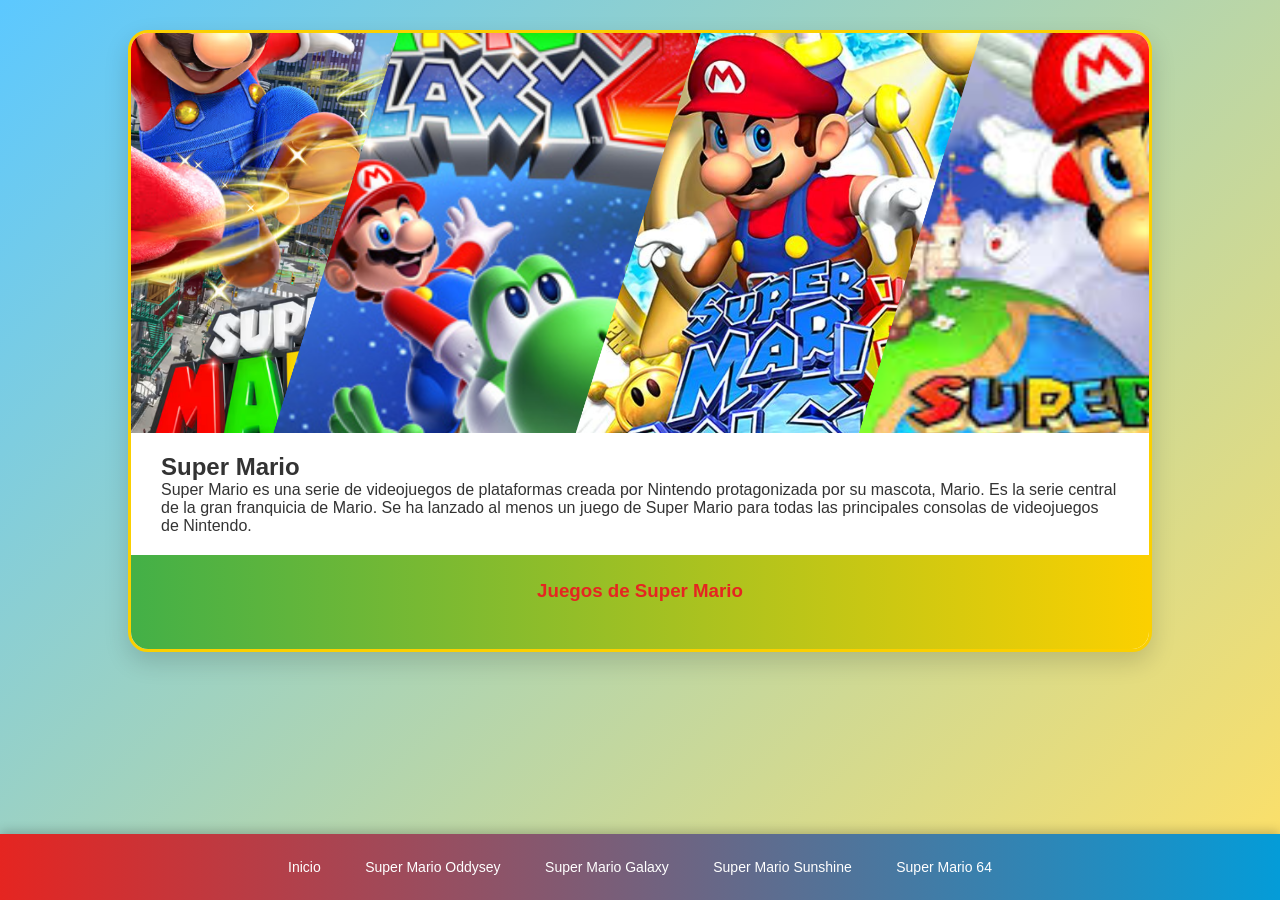
<file: Index.html>
<html lang="es">
        <head>
        <meta charset="UTF-8">
        <meta name="viewport" content="width=device-width, initial-scale=1.0">
    <title>Juegos de Super Mario</title>

    <link rel="stylesheet" href="css/Inicio.css">

        </head>
    <body>
    
      <nav>
    <a href="index.html">Inicio</a>
    
    <a href="Oddysey.html">Super Mario Oddysey</a>
    
    <a href="Galaxy.html">Super Mario Galaxy</a>
    
    <a href="Sunshine.html">Super Mario Sunshine</a>

    <a href="64.html">Super Mario 64</a>
    </nav>
    
        <div class="contenedor">
            <header>
                
            </header>
    <main>
     <div class="texto">
        
            <h2>Super Mario</h2>
                <p>Super Mario es una serie de videojuegos de plataformas creada por Nintendo protagonizada por su mascota, Mario.
                Es la serie central de la gran franquicia de Mario. Se ha lanzado al menos un juego de Super Mario para todas las principales consolas de videojuegos de Nintendo.

</p>

        </div>
    </main>

    <footer>
    <h3><a href="https://share.google/qNRFDyfNxE5aEiSK8" target="_blank" rel="noopener noreferrer"> Juegos de Super Mario</a>
        <br><br>
    </h3>
    </footer>
    </div>
    

    </body>
</html>
</file>
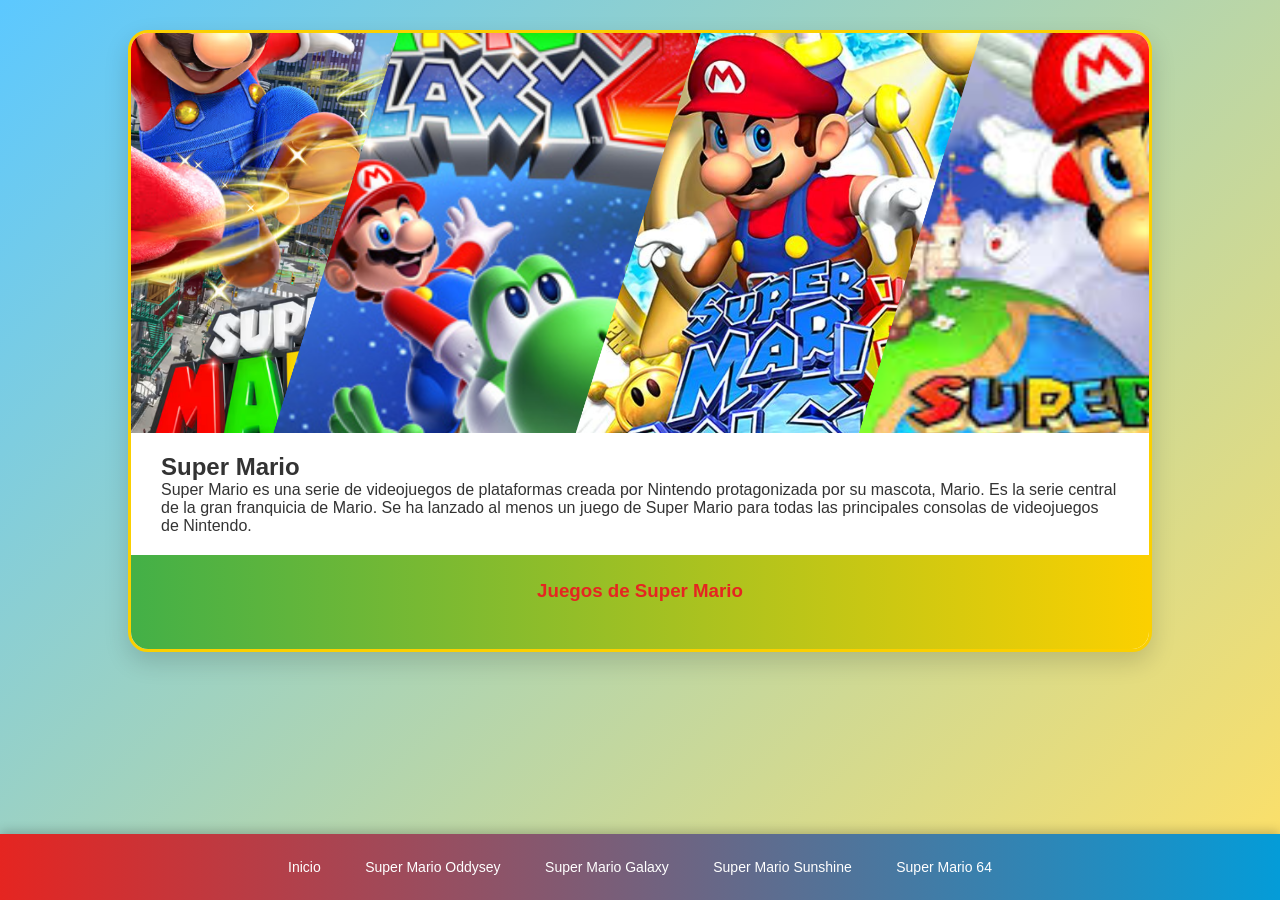
<file: index.html>
<html lang="es">
        <head>
        <meta charset="UTF-8">
        <meta name="viewport" content="width=device-width, initial-scale=1.0">
    <title>Juegos de Super Mario</title>

    <link rel="stylesheet" href="css/Inicio.css">

        </head>
    <body>
    
      <nav>
    <a href="index.html">Inicio</a>
    
    <a href="Oddysey.html">Super Mario Oddysey</a>
    
    <a href="Galaxy.html">Super Mario Galaxy</a>
    
    <a href="Sunshine.html">Super Mario Sunshine</a>

    <a href="64.html">Super Mario 64</a>
    </nav>
    
        <div class="contenedor">
            <header>
                
            </header>
    <main>
     <div class="texto">
        
            <h2>Super Mario</h2>
                <p>Super Mario es una serie de videojuegos de plataformas creada por Nintendo protagonizada por su mascota, Mario.
                Es la serie central de la gran franquicia de Mario. Se ha lanzado al menos un juego de Super Mario para todas las principales consolas de videojuegos de Nintendo.

</p>

        </div>
    </main>

    <footer>
    <h3><a href="https://share.google/qNRFDyfNxE5aEiSK8" target="_blank" rel="noopener noreferrer"> Juegos de Super Mario</a>
        <br><br>
    </h3>
    </footer>
    </div>
    

    </body>
</html>
</file>
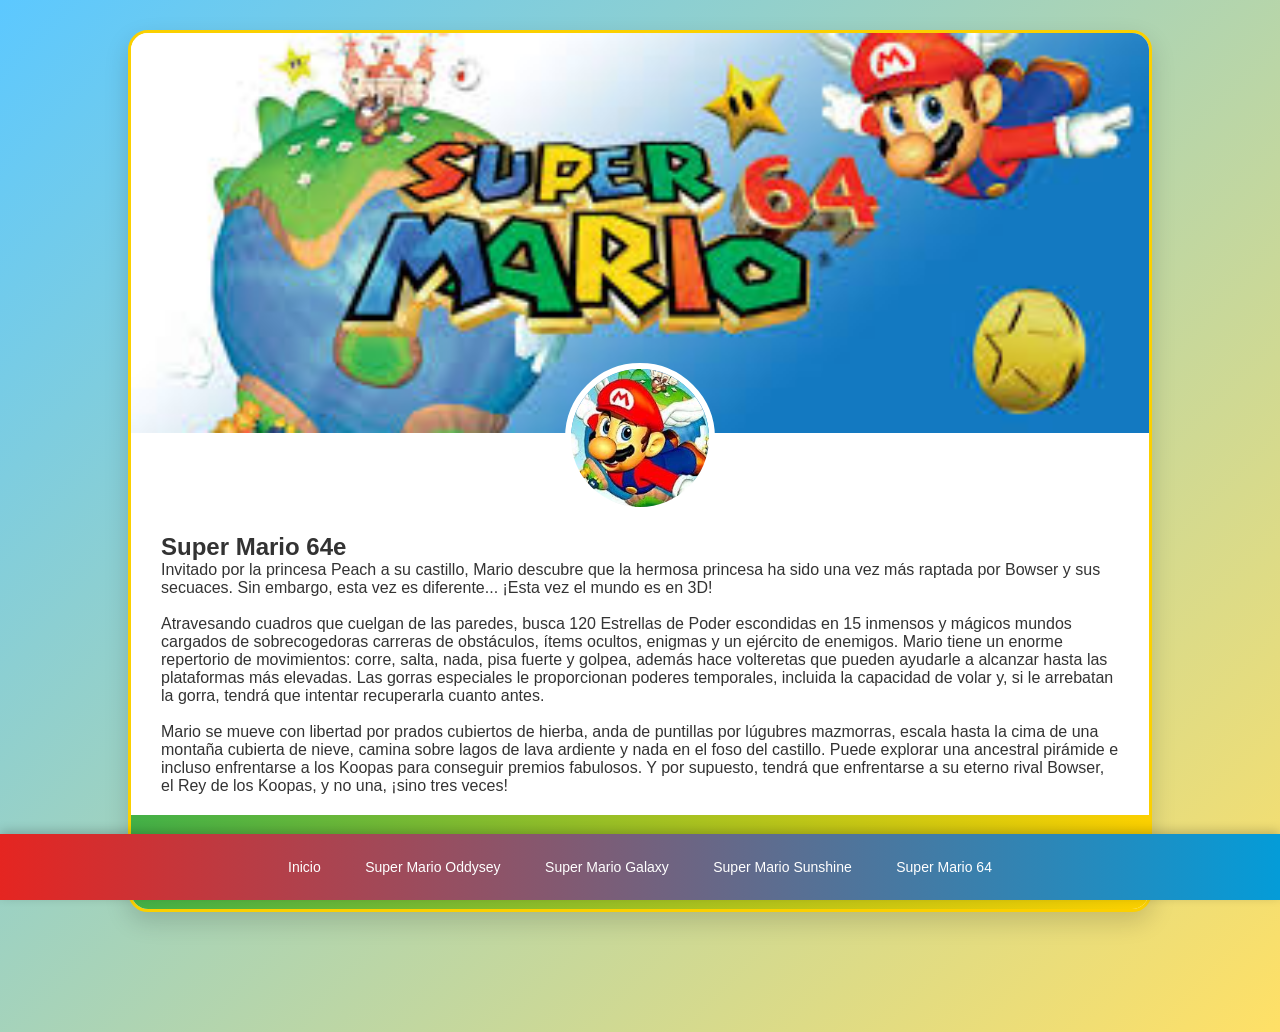
<file: 64.html>
<html lang="es">
        <head>
        <meta charset="UTF-8">
        <meta name="viewport" content="width=device-width, initial-scale=1.0">
    <title>Super Mario 64</title>

    <link rel="stylesheet" href="css/64.css">

        </head>
    <body>
    
      <nav>
    <a href="index.html">Inicio</a>
    
    <a href="Oddysey.html">Super Mario Oddysey</a>
    
    <a href="Galaxy.html">Super Mario Galaxy</a>
    
    <a href="Sunshine.html">Super Mario Sunshine</a>

    <a href="64.html">Super Mario 64</a>
    </nav>
    
        <div class="contenedor">
            <header>
                
            </header>
    <main>
        <div class="foto">
            <img src="Imagenes/Mario64.jpg" alt="">
    </div>
     <div class="texto">
        
            <h2>Super Mario 64e</h2>
                <p>Invitado por la princesa Peach a su castillo, Mario descubre que la hermosa princesa ha sido una vez más raptada por Bowser y sus secuaces. Sin embargo, esta vez es diferente... ¡Esta vez el mundo es en 3D!
                    <br><br>
                Atravesando cuadros que cuelgan de las paredes, busca 120 Estrellas de Poder escondidas en 15 inmensos y mágicos mundos cargados de sobrecogedoras carreras de obstáculos, ítems ocultos, enigmas y un ejército de enemigos. Mario tiene un enorme repertorio de movimientos: corre, salta, nada, pisa fuerte y golpea, además hace volteretas que pueden ayudarle a alcanzar hasta las plataformas más elevadas. Las gorras especiales le proporcionan poderes temporales, incluida la capacidad de volar y, si le arrebatan la gorra, tendrá que intentar recuperarla cuanto antes.
                    <br><br>
                Mario se mueve con libertad por prados cubiertos de hierba, anda de puntillas por lúgubres mazmorras, escala hasta la cima de una montaña cubierta de nieve, camina sobre lagos de lava ardiente y nada en el foso del castillo. Puede explorar una ancestral pirámide e incluso enfrentarse a los Koopas para conseguir premios fabulosos. Y por supuesto, tendrá que enfrentarse a su eterno rival Bowser, el Rey de los Koopas, y no una, ¡sino tres veces!</p>
        </div>
    </main>

    <footer>
    <h3><a href="https://www.nintendo.com/es-es/Juegos/Nintendo-64/Super-Mario-64-269745.html" target="_blank" rel="noopener noreferrer">Nintendo</a>
        <br><br>
    </h3>
    </footer>
    </div>
    

    </body>
</html>
</file>
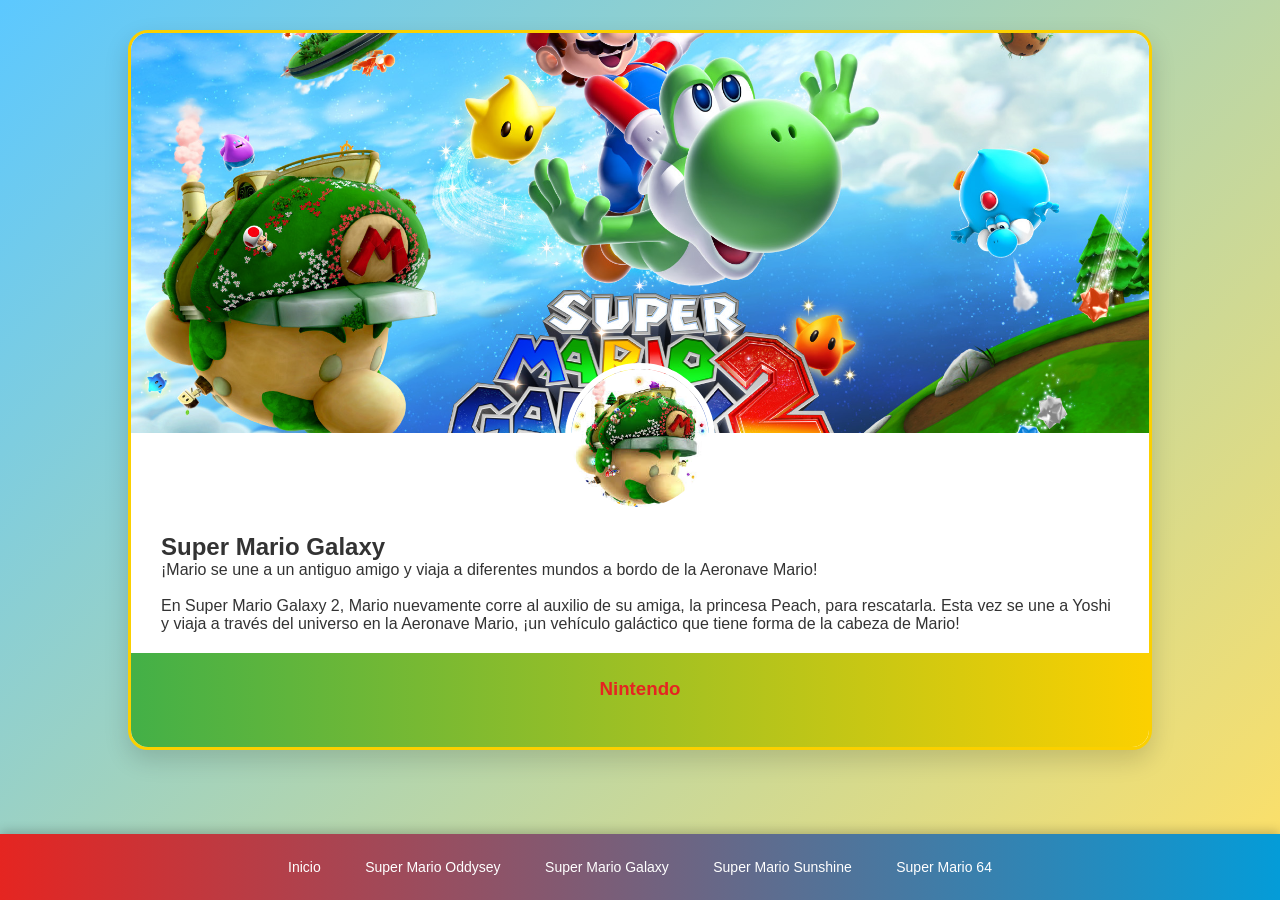
<file: Galaxy.html>
<html lang="es">
        <head>
        <meta charset="UTF-8">
        <meta name="viewport" content="width=device-width, initial-scale=1.0">
    <title>Super Mario Galaxy</title>

    <link rel="stylesheet" href="css/Galaxy.css">

        </head>
    <body>
    
      <nav>
    <a href="index.html">Inicio</a>
    
    <a href="Oddysey.html">Super Mario Oddysey</a>
    
    <a href="Galaxy.html">Super Mario Galaxy</a>
    
    <a href="Sunshine.html">Super Mario Sunshine</a>

    <a href="64.html">Super Mario 64</a>
    </nav>
    
        <div class="contenedor">
            <header>
                
            </header>
    <main>
        <div class="foto">
            <img src="Imagenes/Mario starship.jpg" alt="">
    </div>
     <div class="texto">
        
            <h2>Super Mario Galaxy</h2>
                <p>¡Mario se une a un antiguo amigo y viaja a diferentes mundos a bordo de la Aeronave Mario!
                    <br><br>
                En Super Mario Galaxy 2, Mario nuevamente corre al auxilio de su amiga, la princesa Peach, para rescatarla. Esta vez se une a Yoshi y viaja a través del universo en la Aeronave Mario, ¡un vehículo galáctico que tiene forma de la cabeza de Mario!</p>
        </div>
    </main>

    <footer>
    <h3><a href="https://www.nintendo.com/es-mx/store/products/super-mario-galaxy-plus-super-mario-galaxy-2-switch/" target="_blank" rel="noopener noreferrer">Nintendo</a>
        <br><br>
    </h3>
    </footer>
    </div>
    

    </body>
</html>
</file>
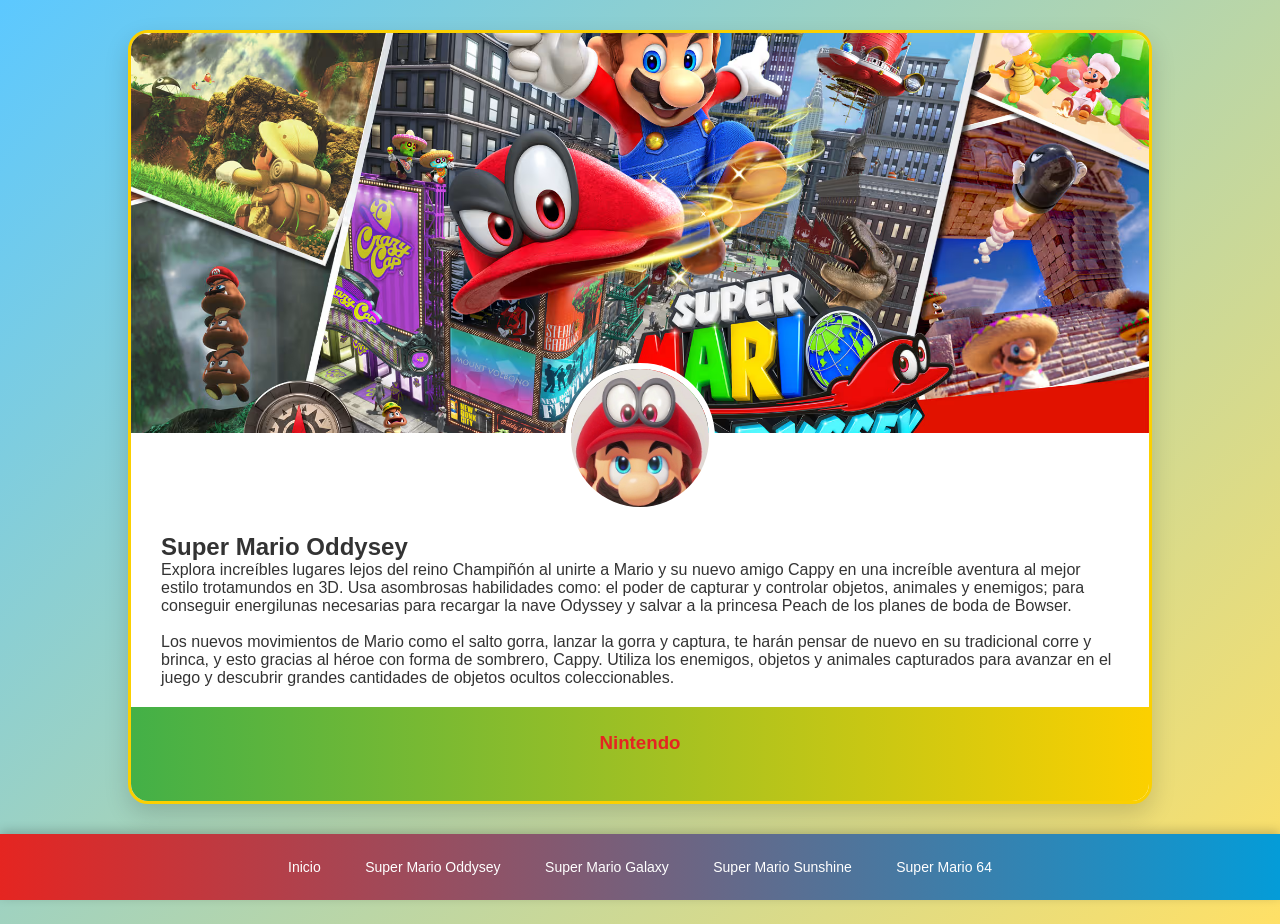
<file: Oddysey.html>
<html lang="es">
        <head>
        <meta charset="UTF-8">
        <meta name="viewport" content="width=device-width, initial-scale=1.0">
    <title>Super Mario Odyssey</title>

    <link rel="stylesheet" href="css/Oddysey.css">

        </head>
    <body>
    
      <nav>
    <a href="index.html">Inicio</a>
    
    <a href="Oddysey.html">Super Mario Oddysey</a>
    
    <a href="Galaxy.html">Super Mario Galaxy</a>
    
    <a href="Sunshine.html">Super Mario Sunshine</a>

    <a href="64.html">Super Mario 64</a>
    </nav>
    
        <div class="contenedor">
            <header>
                
            </header>
    <main>
        <div class="foto">
            <img src="Imagenes/Marioycappy.jpg" alt="">
    </div>
     <div class="texto">
        
            <h2>Super Mario Oddysey</h2>
                <p>Explora increíbles lugares lejos del reino Champiñón al unirte a Mario y su nuevo amigo Cappy en una increíble aventura al mejor estilo trotamundos en 3D. Usa asombrosas habilidades como: el poder de capturar y controlar objetos, animales y enemigos; para conseguir energilunas necesarias para recargar la nave Odyssey y salvar a la princesa Peach de los planes de boda de Bowser.
                <br><br>
                Los nuevos movimientos de Mario como el salto gorra, lanzar la gorra y captura, te harán pensar de nuevo en su tradicional corre y brinca, y esto gracias al héroe con forma de sombrero, Cappy. Utiliza los enemigos, objetos y animales capturados para avanzar en el juego y descubrir grandes cantidades de objetos ocultos coleccionables.</p>
        </div>
    </main>

    <footer>
    <h3><a href="https://www.nintendo.com/es-mx/store/products/super-mario-odyssey-switch/" target="_blank" rel="noopener noreferrer">Nintendo</a>
        <br><br>
    </h3>
    </footer>
    </div>
    

    </body>
</html>
</file>
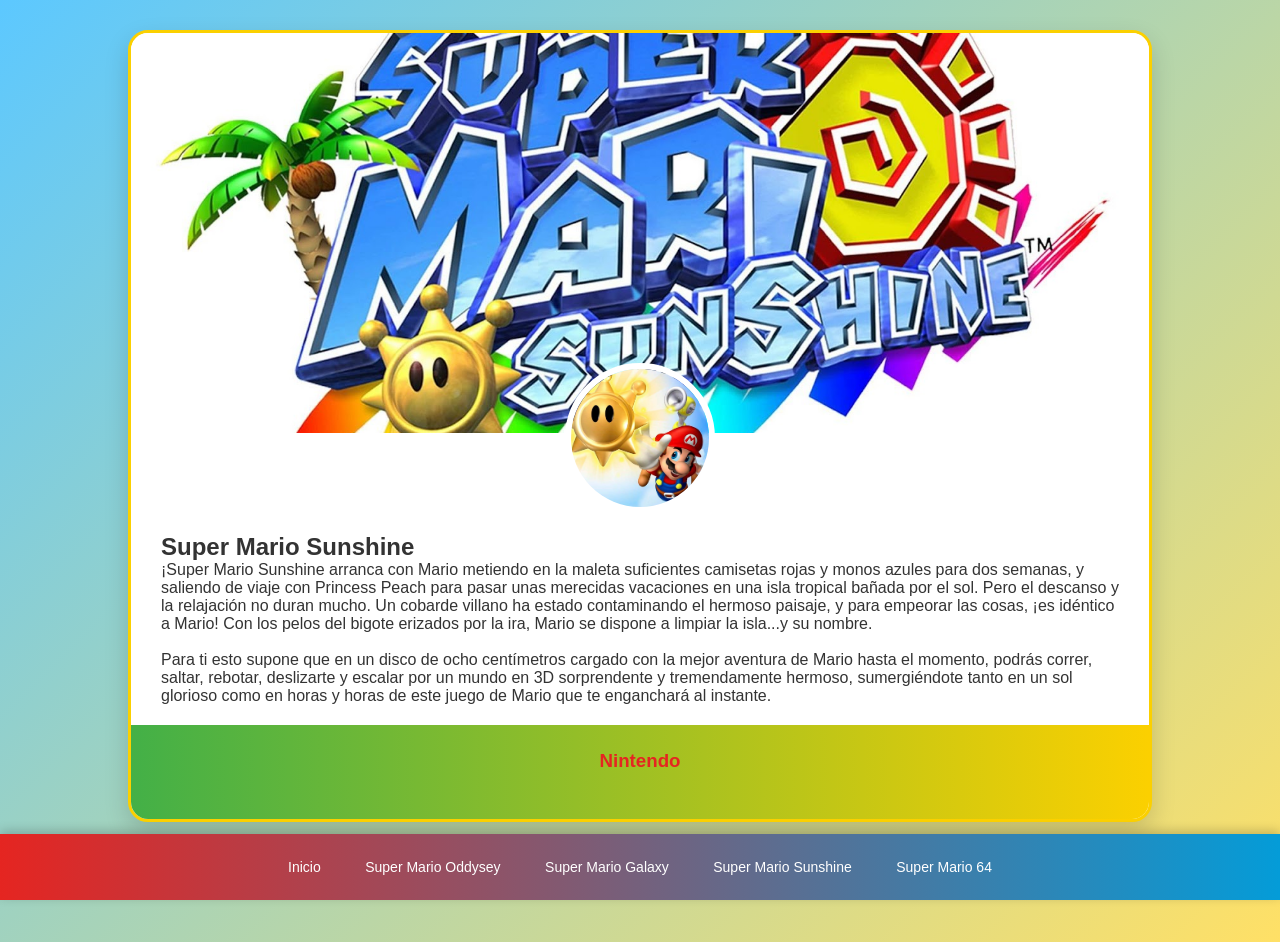
<file: Sunshine.html>
<html lang="es">
        <head>
        <meta charset="UTF-8">
        <meta name="viewport" content="width=device-width, initial-scale=1.0">
    <title>Super Mario Sunshine</title>

    <link rel="stylesheet" href="css/Sunshine.css">

        </head>
    <body>
    
      <nav>
    <a href="index.html">Inicio</a>
    
    <a href="Oddysey.html">Super Mario Oddysey</a>
    
    <a href="Galaxy.html">Super Mario Galaxy</a>
    
    <a href="Sunshine.html">Super Mario Sunshine</a>

    <a href="64.html">Super Mario 64</a>
    </nav>
    
        <div class="contenedor">
            <header>
                
            </header>
    <main>
        <div class="foto">
            <img src="Imagenes/Mariosunshine.jpg" alt="">
    </div>
     <div class="texto">
        
            <h2>Super Mario Sunshine</h2>
                <p>¡Super Mario Sunshine arranca con Mario metiendo en la maleta suficientes camisetas rojas y monos azules para dos semanas, y saliendo de viaje con Princess Peach para pasar unas merecidas vacaciones en una isla tropical bañada por el sol. Pero el descanso y la relajación no duran mucho. Un cobarde villano ha estado contaminando el hermoso paisaje, y para empeorar las cosas, ¡es idéntico a Mario! Con los pelos del bigote erizados por la ira, Mario se dispone a limpiar la isla...y su nombre.
                    <br><br>
                Para ti esto supone que en un disco de ocho centímetros cargado con la mejor aventura de Mario hasta el momento, podrás correr, saltar, rebotar, deslizarte y escalar por un mundo en 3D sorprendente y tremendamente hermoso, sumergiéndote tanto en un sol glorioso como en horas y horas de este juego de Mario que te enganchará al instante.</p>
        </div>
    </main>

    <footer>
    <h3><a href="https://www.nintendo.com/es-es/Juegos/Nintendo-GameCube/Super-Mario-Sunshine-268918.html" target="_blank" rel="noopener noreferrer">Nintendo</a>
        <br><br>
    </h3>
    </footer>
    </div>
    

    </body>
</html>
</file>
<file: css/Inicio.css>
*{
    margin: 0;
    padding: 0;
    box-sizing: border-box;
}

body{
    font-family: Arial, Helvetica, sans-serif;
    background: linear-gradient(135deg, #5CC8FF, #FFE066);
    color: #333;
}

nav{
    position: fixed;
    bottom: 0;
    left: 0;
    width: 100%;
    height: auto;
    background: linear-gradient(90deg, #E52521, #049CD8);
    padding: 10px 0;
    box-shadow: 0 -3px 10px rgba(0,0,0,0.2);
    text-align: center;
    z-index: 1000;
}

nav a{
    display: inline-block;
    color: white;
    text-decoration: none;
    margin: 5px;
    padding: 10px 15px;
    font-size: 14px;
    border-radius: 8px;
    transition: all 0.3s ease;
    vertical-align: top;
}

nav a img{
    width: 24px;
    height: 24px;
    object-fit: contain;
    display: block;
    margin: 0 auto 5px auto;
}

nav a:hover{
    background-color: rgba(255, 224, 102, 0.4);
    transform: translateY(-3px);
}

.contenedor{
    background: rgb(255, 255, 255);
    width: 80%;
    margin: 30px auto 120px auto;
    border-radius: 20px;
    border: solid 3px #FBD000;

    overflow: hidden;
    box-shadow: 0 10px 25px rgba(0,0,0,0.15);
}

header{
    height: 400px;
    background-image: url("../Imagenes/Fondo sm.png");
    background-size: cover;
    background-position: center;
}

main{
    background: #ffffff;
    padding: 20px 30px;
}
footer{
    background: linear-gradient(90deg, #43B047, #FBD000);
    text-align: center;
    padding: 25px;
    color: #ffffff;
}

footer a{
    color: #E52521; 
    text-decoration: none;
    font-weight: bold;
}

footer a:hover{
    text-decoration: underline;
}
</file>
<file: css/64.css>
*{
    margin: 0;
    padding: 0;
    box-sizing: border-box;
}

body{
    font-family: Arial, Helvetica, sans-serif;
    background: linear-gradient(135deg, #5CC8FF, #FFE066);
    color: #333;
}

nav{
    position: fixed;
    bottom: 0;
    left: 0;
    width: 100%;
    height: auto;
    background: linear-gradient(90deg, #E52521, #049CD8);
    padding: 10px 0;
    box-shadow: 0 -3px 10px rgba(0,0,0,0.2);
    text-align: center;
    z-index: 1000;
}

nav a{
    display: inline-block;
    color: white;
    text-decoration: none;
    margin: 5px;
    padding: 10px 15px;
    font-size: 14px;
    border-radius: 8px;
    transition: all 0.3s ease;
    vertical-align: top;
}

nav a img{
    width: 24px;
    height: 24px;
    object-fit: contain;
    display: block;
    margin: 0 auto 5px auto;
}

nav a:hover{
    background-color: rgba(255, 224, 102, 0.4);
    transform: translateY(-3px);
}

.contenedor{
    background: rgb(255, 255, 255);
    width: 80%;
    margin: 30px auto 120px auto;
    border-radius: 20px;
    border: solid 3px #FBD000;

    overflow: hidden;
    box-shadow: 0 10px 25px rgba(0,0,0,0.15);
}

header{
    height: 400px;
    background-image: url("../Imagenes/SM64 fondo.jpg");
    background-size: cover;
    background-position: center;
}

main{
    background: #ffffff;
    padding: 20px 30px;
}

main .foto{
    text-align: center;
}

main .foto img{
    width: 150px;
    height: 150px;
    background-color: #049CD8;
    border-radius: 50%;
    margin: -90px 0 20px 0;
    border: 6px solid #ffffff;
    object-fit: cover;
}

footer{
    background: linear-gradient(90deg, #43B047, #FBD000);
    text-align: center;
    padding: 25px;
    color: #ffffff;
}

footer a{
    color: #E52521; 
    text-decoration: none;
    font-weight: bold;
}

footer a:hover{
    text-decoration: underline;
}
</file>
<file: css/Galaxy.css>
*{
    margin: 0;
    padding: 0;
    box-sizing: border-box;
}

body{
    font-family: Arial, Helvetica, sans-serif;
    background: linear-gradient(135deg, #5CC8FF, #FFE066);
    color: #333;
}

nav{
    position: fixed;
    bottom: 0;
    left: 0;
    width: 100%;
    height: auto;
    background: linear-gradient(90deg, #E52521, #049CD8);
    padding: 10px 0;
    box-shadow: 0 -3px 10px rgba(0,0,0,0.2);
    text-align: center;
    z-index: 1000;
}

nav a{
    display: inline-block;
    color: white;
    text-decoration: none;
    margin: 5px;
    padding: 10px 15px;
    font-size: 14px;
    border-radius: 8px;
    transition: all 0.3s ease;
    vertical-align: top;
}

nav a img{
    width: 24px;
    height: 24px;
    object-fit: contain;
    display: block;
    margin: 0 auto 5px auto;
}

nav a:hover{
    background-color: rgba(255, 224, 102, 0.4);
    transform: translateY(-3px);
}

.contenedor{
    background: rgb(255, 255, 255);
    width: 80%;
    margin: 30px auto 120px auto;
    border-radius: 20px;
    border: solid 3px #FBD000;

    overflow: hidden;
    box-shadow: 0 10px 25px rgba(0,0,0,0.15);
}

header{
    height: 400px;
    background-image: url("../Imagenes/SMGalaxy2 fondo.jpg");
    background-size: cover;
    background-position: center;
}

main{
    background: #ffffff;
    padding: 20px 30px;
}

main .foto{
    text-align: center;
}

main .foto img{
    width: 150px;
    height: 150px;
    background-color: #049CD8;
    border-radius: 50%;
    margin: -90px 0 20px 0;
    border: 6px solid #ffffff;
    object-fit: cover;
}

footer{
    background: linear-gradient(90deg, #43B047, #FBD000);
    text-align: center;
    padding: 25px;
    color: #ffffff;
}

footer a{
    color: #E52521; 
    text-decoration: none;
    font-weight: bold;
}

footer a:hover{
    text-decoration: underline;
}
</file>
<file: css/Oddysey.css>
*{
    margin: 0;
    padding: 0;
    box-sizing: border-box;
}

body{
    font-family: Arial, Helvetica, sans-serif;
    background: linear-gradient(135deg, #5CC8FF, #FFE066);
    color: #333;
}

nav{
    position: fixed;
    bottom: 0;
    left: 0;
    width: 100%;
    height: auto;
    background: linear-gradient(90deg, #E52521, #049CD8);
    padding: 10px 0;
    box-shadow: 0 -3px 10px rgba(0,0,0,0.2);
    text-align: center;
    z-index: 1000;
}

nav a{
    display: inline-block;
    color: white;
    text-decoration: none;
    margin: 5px;
    padding: 10px 15px;
    font-size: 14px;
    border-radius: 8px;
    transition: all 0.3s ease;
    vertical-align: top;
}

nav a img{
    width: 24px;
    height: 24px;
    object-fit: contain;
    display: block;
    margin: 0 auto 5px auto;
}

nav a:hover{
    background-color: rgba(255, 224, 102, 0.4);
    transform: translateY(-3px);
}

.contenedor{
    background: rgb(255, 255, 255);
    width: 80%;
    margin: 30px auto 120px auto;
    border-radius: 20px;
    border: solid 3px #FBD000;

    overflow: hidden;
    box-shadow: 0 10px 25px rgba(0,0,0,0.15);
}

header{
    height: 400px;
    background-image: url("../Imagenes/SMOdyssey fondo.avif");
    background-size: cover;
    background-position: center;
}

main{
    background: #ffffff;
    padding: 20px 30px;
}

main .foto{
    text-align: center;
}

main .foto img{
    width: 150px;
    height: 150px;
    background-color: #049CD8;
    border-radius: 50%;
    margin: -90px 0 20px 0;
    border: 6px solid #ffffff;
    object-fit: cover;
}

footer{
    background: linear-gradient(90deg, #43B047, #FBD000);
    text-align: center;
    padding: 25px;
    color: #ffffff;
}

footer a{
    color: #E52521; 
    text-decoration: none;
    font-weight: bold;
}

footer a:hover{
    text-decoration: underline;
}
</file>
<file: css/Sunshine.css>
*{
    margin: 0;
    padding: 0;
    box-sizing: border-box;
}

body{
    font-family: Arial, Helvetica, sans-serif;
    background: linear-gradient(135deg, #5CC8FF, #FFE066);
    color: #333;
}

nav{
    position: fixed;
    bottom: 0;
    left: 0;
    width: 100%;
    height: auto;
    background: linear-gradient(90deg, #E52521, #049CD8);
    padding: 10px 0;
    box-shadow: 0 -3px 10px rgba(0,0,0,0.2);
    text-align: center;
    z-index: 1000;
}

nav a{
    display: inline-block;
    color: white;
    text-decoration: none;
    margin: 5px;
    padding: 10px 15px;
    font-size: 14px;
    border-radius: 8px;
    transition: all 0.3s ease;
    vertical-align: top;
}

nav a img{
    width: 24px;
    height: 24px;
    object-fit: contain;
    display: block;
    margin: 0 auto 5px auto;
}

nav a:hover{
    background-color: rgba(255, 224, 102, 0.4);
    transform: translateY(-3px);
}

.contenedor{
    background: rgb(255, 255, 255);
    width: 80%;
    margin: 30px auto 120px auto;
    border-radius: 20px;
    border: solid 3px #FBD000;

    overflow: hidden;
    box-shadow: 0 10px 25px rgba(0,0,0,0.15);
}

header{
    height: 400px;
    background-image: url("../Imagenes/SMSunshine fondo.jpg");
    background-size: cover;
    background-position: center;
}

main{
    background: #ffffff;
    padding: 20px 30px;
}

main .foto{
    text-align: center;
}

main .foto img{
    width: 150px;
    height: 150px;
    background-color: #049CD8;
    border-radius: 50%;
    margin: -90px 0 20px 0;
    border: 6px solid #ffffff;
    object-fit: cover;
}

footer{
    background: linear-gradient(90deg, #43B047, #FBD000);
    text-align: center;
    padding: 25px;
    color: #ffffff;
}

footer a{
    color: #E52521; 
    text-decoration: none;
    font-weight: bold;
}

footer a:hover{
    text-decoration: underline;
}
</file>
